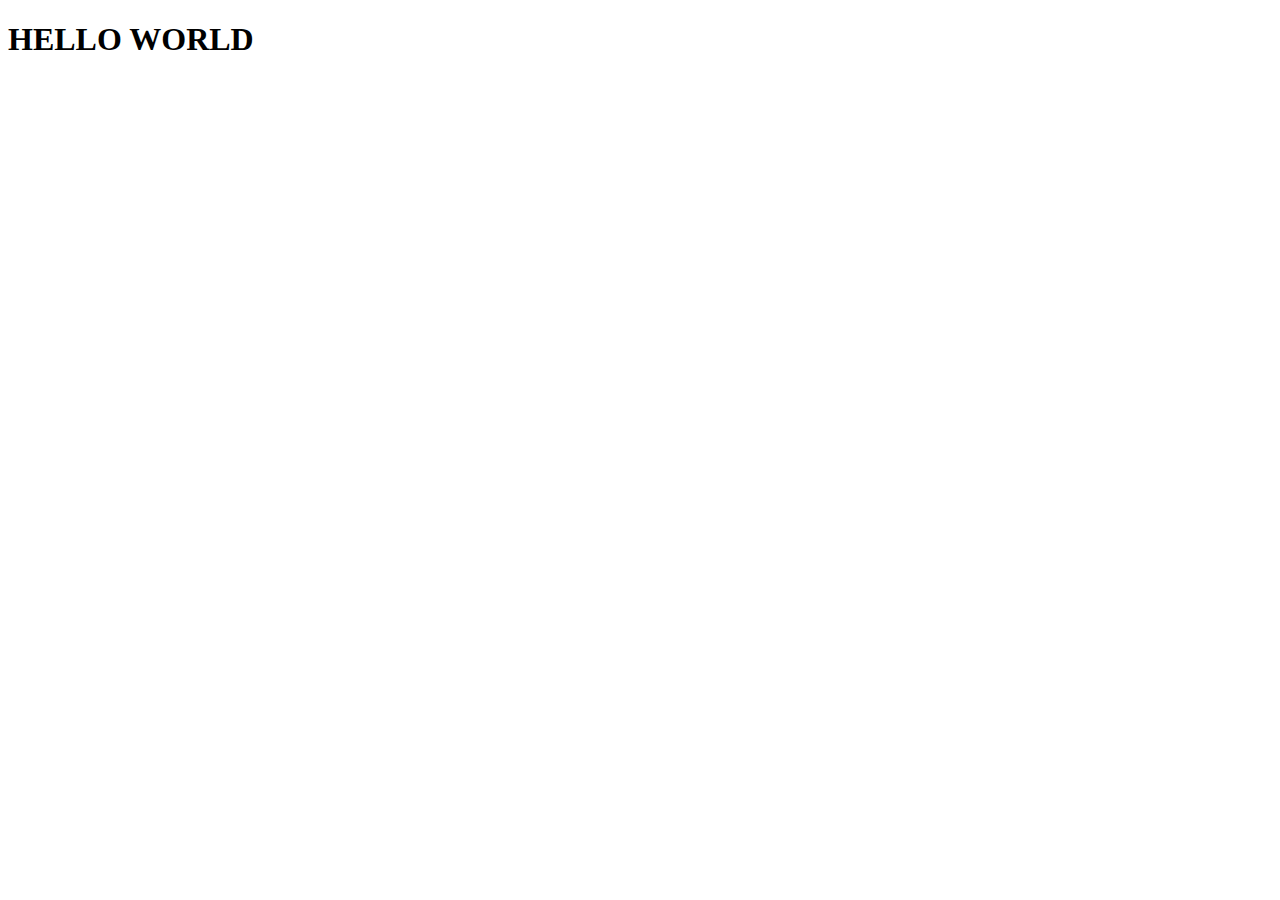
<file: index.html>
<!DOCTYPE html>
<html lang="en">
<head>
    <meta charset="UTF-8">
    <meta name="viewport" content="width=device-width, initial-scale=1.0">
    <title>MY FIRST HTML</title>
</head>
<body>
    <h1>HELLO WORLD</h1>
</body>
</html>
</file>
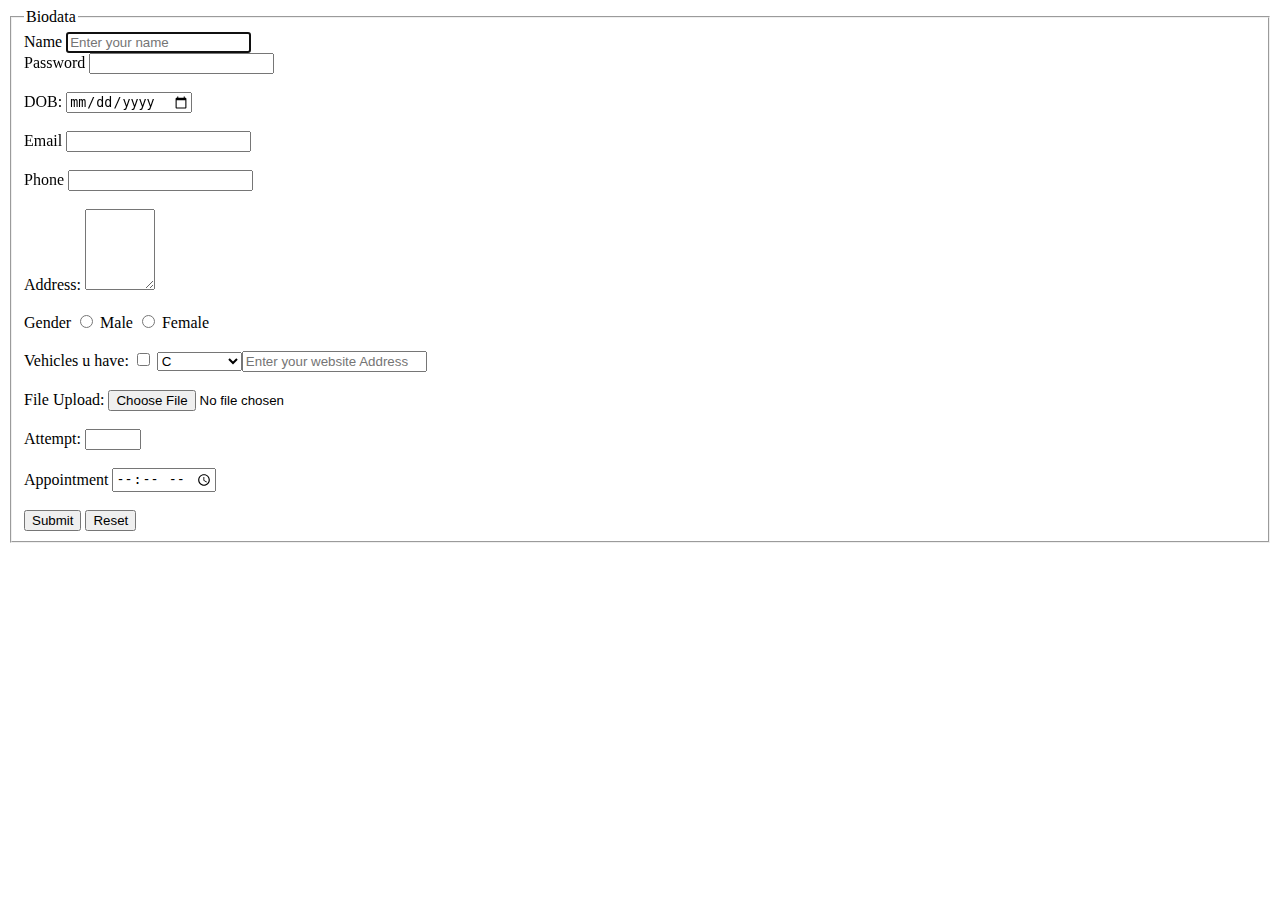
<file: form.html>
<!DOCTYPE html>
<html lang="en">
<head>
    <meta charset="UTF-8">
    <meta name="viewport" content="width=device-width, initial-scale=1.0">
    <title>Forms</title>
</head>
<body>
    <form action="/response.html " name="Biodata" target="_blank" method="" >
<fieldset>
    <legend>
        Biodata
    </legend>
    <label for="name"> Name</label>
    <input type="text" name="name" id="name" placeholder="Enter your name" required autofocus > <br>
    <label for="pass" > Password</label>
    <input type="password"  id="pass" name="pass" required > <br><br>
    <label for="dob" > DOB:</label>
    <input type="date" id="dob" name="dob" required > <br><br>
    <label for="email" > Email</label>
    <input type="email" id="email" name="email" required><br><br>
    <label for="tel" >Phone</label>
<input typ="tel" id="tel" name="tel" required><br><br>
<label for="add" >Address:</label>
<textarea name="text" id="add" rows="5"  cols="6" ></textarea><br><br>
<label for="gender" >Gender</label>
<input type="radio" id="male" name="gender" >
<label for="male"> Male</label>
<input type="radio" id="female" name="gender">
<label for="female">Female </label><br><br>
<label for="check" > Vehicles u have:</label>
<input type="checkbox" id="check" name="vehicle1" 
<label for="select"> </label>
<select name="select" id="select" >
    <option value="c"> C</option>

<option value="cpp"> C++</option>
<option value="java"> Java</option>
<option value="python"> Python</option>
<option value="js"> JavaScript</option>
<option value="html"> HTML</option>
<option value="css"> CSS</option>
<label for="url"> URL </label>
<input type="url" id="url" name="url" placeholder="Enter your website Address" required><br><br>
<label for="file" > File Upload:</label>
<input type="file" id="file" name="file" required><br><br>
<label for="attempt" >Attempt:
</label>
<input type="number" id="attempt" name="attempt" min="1" max="10" required><br><br>
<label for="appoint">Appointment</label>
<input type="time" id="appoint" name="appoint" required><br><br>
<input type="submit">
<input type="reset">





</fieldset>

    </form>
</body>
</html>
</file>
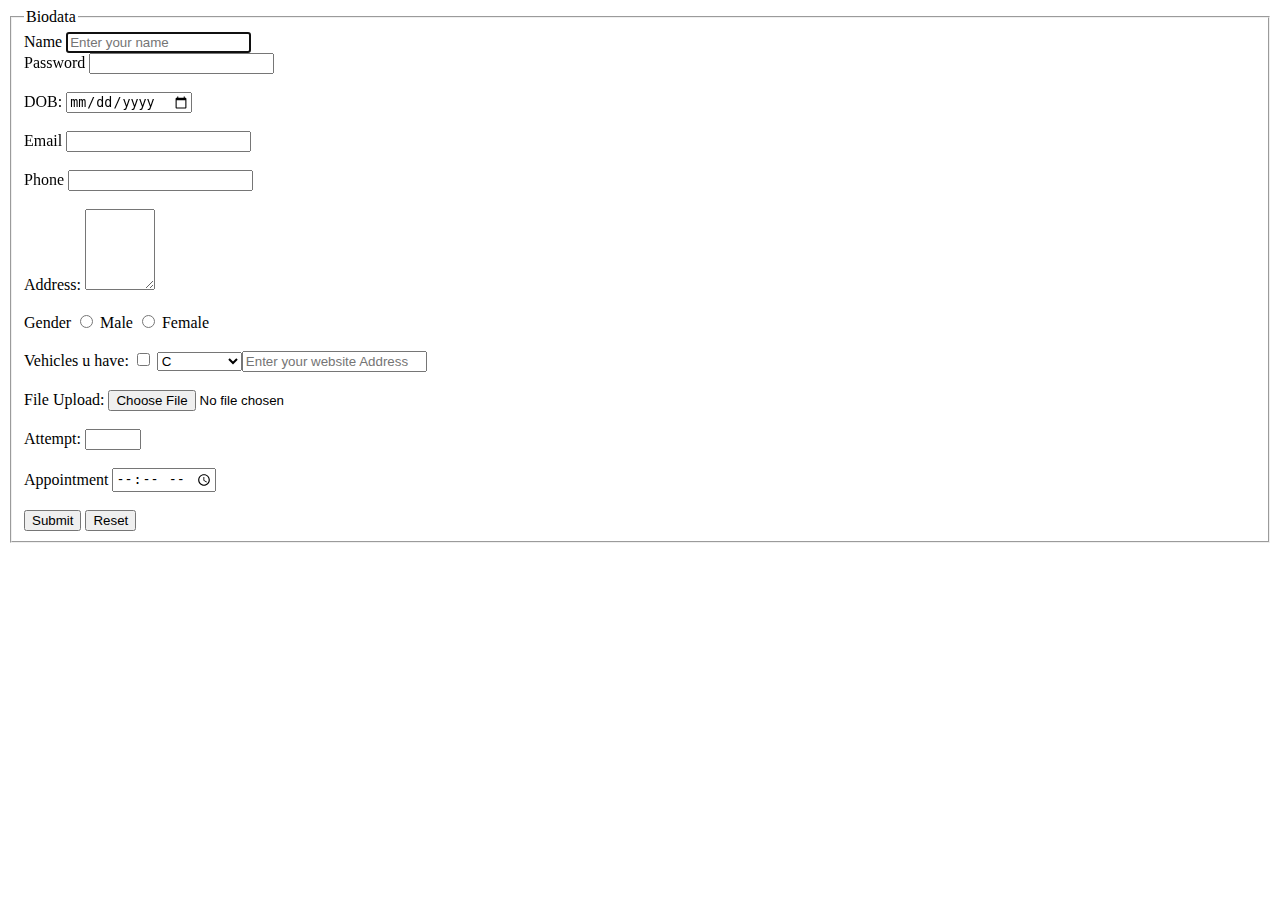
<file: form2.html>
<!DOCTYPE html>
<html lang="en">
<head>
    <meta charset="UTF-8">
    <meta name="viewport" content="width=device-width, initial-scale=1.0">
    <title>Forms</title>
</head>
<body>
    <form action="/response.html " name="Biodata" target="_blank" method="" >
<fieldset>
    <legend>
        Biodata
    </legend>
    <label for="name"> Name</label>
    <input type="text" name="name" id="name" placeholder="Enter your name" required autofocus > <br>
    <label for="pass" > Password</label>
    <input type="password"  id="pass" name="pass" required > <br><br>
    <label for="dob" > DOB:</label>
    <input type="date" id="dob" name="dob" required > <br><br>
    <label for="email" > Email</label>
    <input type="email" id="email" name="email" required><br><br>
    <label for="tel" >Phone</label>
<input typ="tel" id="tel" name="tel" required><br><br>
<label for="add" >Address:</label>
<textarea name="text" id="add" rows="5"  cols="6" ></textarea><br><br>
<label for="gender" >Gender</label>
<input type="radio" id="male" name="gender" >
<label for="male"> Male</label>
<input type="radio" id="female" name="gender">
<label for="female">Female </label><br><br>
<label for="check" > Vehicles u have:</label>
<input type="checkbox" id="check" name="vehicle1" 
<label for="select"> </label>
<select name="select" id="select" >
    <option value="c"> C</option>

<option value="cpp"> C++</option>
<option value="java"> Java</option>
<option value="python"> Python</option>
<option value="js"> JavaScript</option>
<option value="html"> HTML</option>
<option value="css"> CSS</option>
<label for="url"> URL </label>
<input type="url" id="url" name="url" placeholder="Enter your website Address" required><br><br>
<label for="file" > File Upload:</label>
<input type="file" id="file" name="file" required><br><br>
<label for="attempt" >Attempt:
</label>
<input type="number" id="attempt" name="attempt" min="1" max="10" required><br><br>
<label for="appoint">Appointment</label>
<input type="time" id="appoint" name="appoint" required><br><br>
<input type="submit" >
<input type="reset">





</fieldset>

    </form>
</body>
</html>
</file>
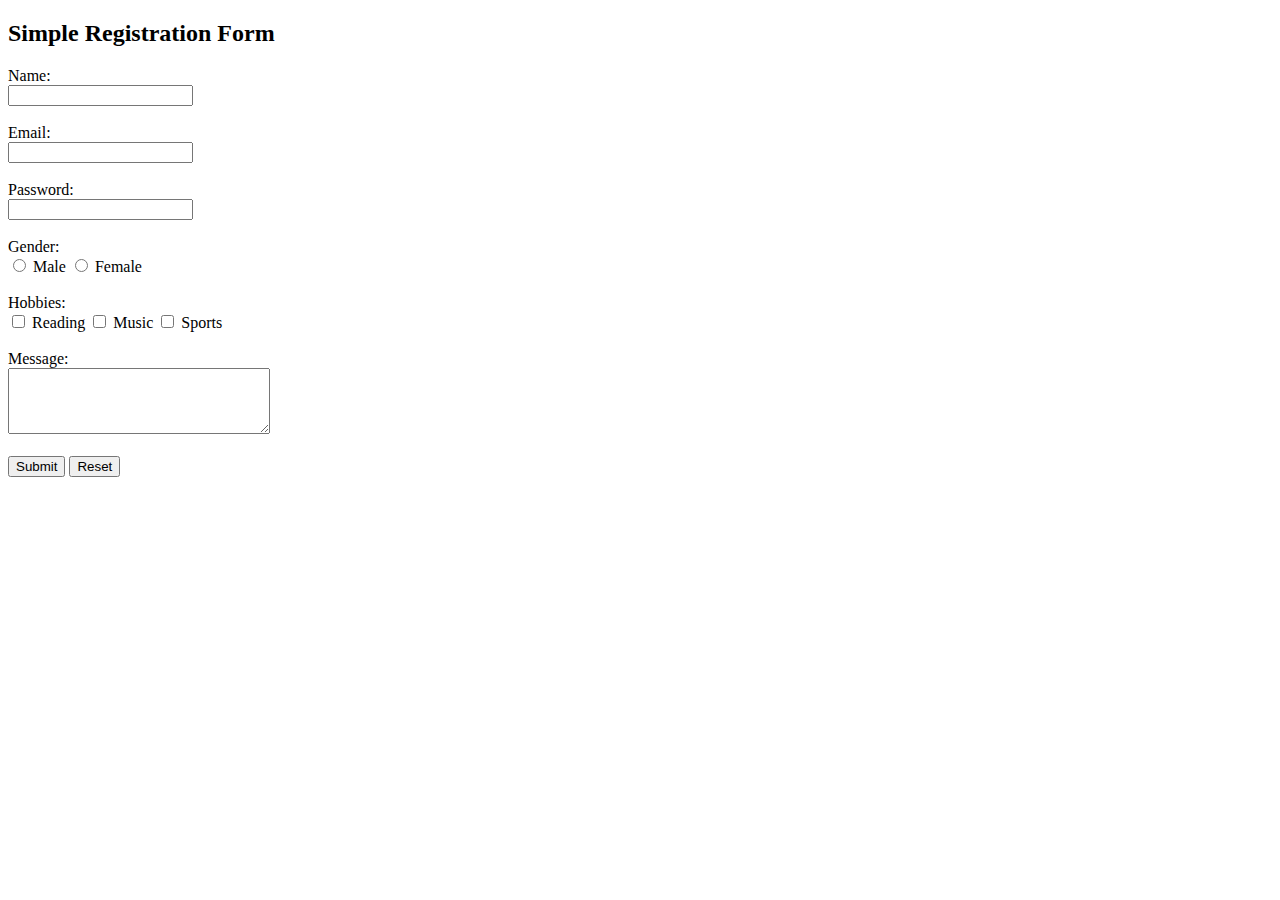
<file: registration.html>
<!DOCTYPE html>
<html>
<head>
    <title>Simple Form</title>
</head>
<body>

    <h2>Simple Registration Form</h2>

    <form>
        <label>Name:</label><br>
        <input type="text" name="name"><br><br>

        <label>Email:</label><br>
        <input type="email" name="email"><br><br>

        <label>Password:</label><br>
        <input type="password" name="password"><br><br>

        <label>Gender:</label><br>
        <input type="radio" name="gender"> Male
        <input type="radio" name="gender"> Female<br><br>

        <label>Hobbies:</label><br>
        <input type="checkbox"> Reading
        <input type="checkbox"> Music
        <input type="checkbox"> Sports<br><br>

        <label>Message:</label><br>
        <textarea rows="4" cols="30"></textarea><br><br>

        <input type="submit" value="Submit">
        <input type="reset" value="Reset">

    </form>

</body>
</html>
</file>
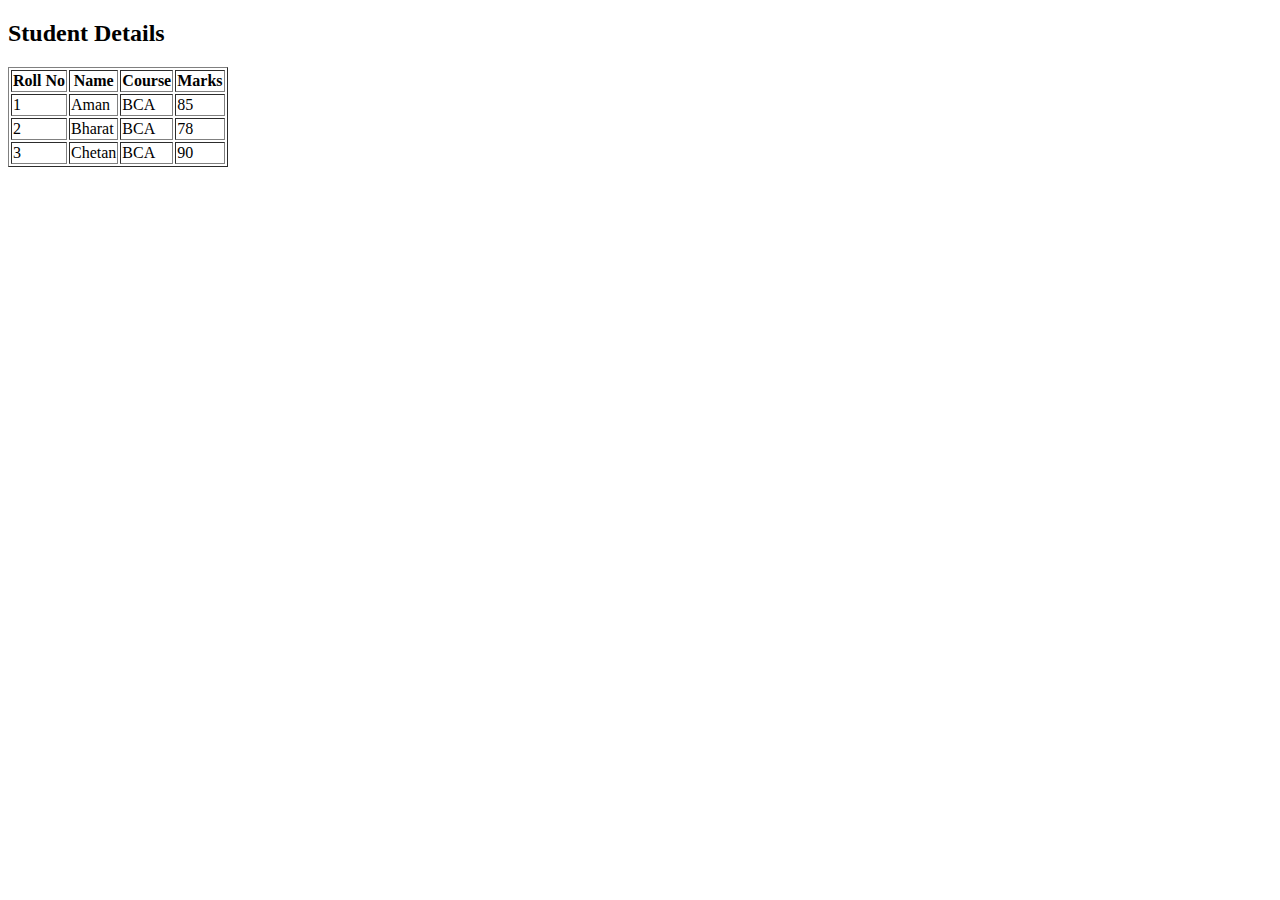
<file: table(v).html>
<!DOCTYPE html>
<html>
<head>
    <title>Simple Table</title>
</head>
<body>

<h2>Student Details</h2>

<table border="1">
    <tr>
        <th>Roll No</th>
        <th>Name</th>
        <th>Course</th>
        <th>Marks</th>
    </tr>

    <tr>
        <td>1</td>
        <td>Aman</td>
        <td>BCA</td>
        <td>85</td>
    </tr>

    <tr>
        <td>2</td>
        <td>Bharat</td>
        <td>BCA</td>
        <td>78</td>
    </tr>

    <tr>
        <td>3</td>
        <td>Chetan</td>
        <td>BCA</td>
        <td>90</td>
    </tr>

</table>

</body>
</html>
</file>
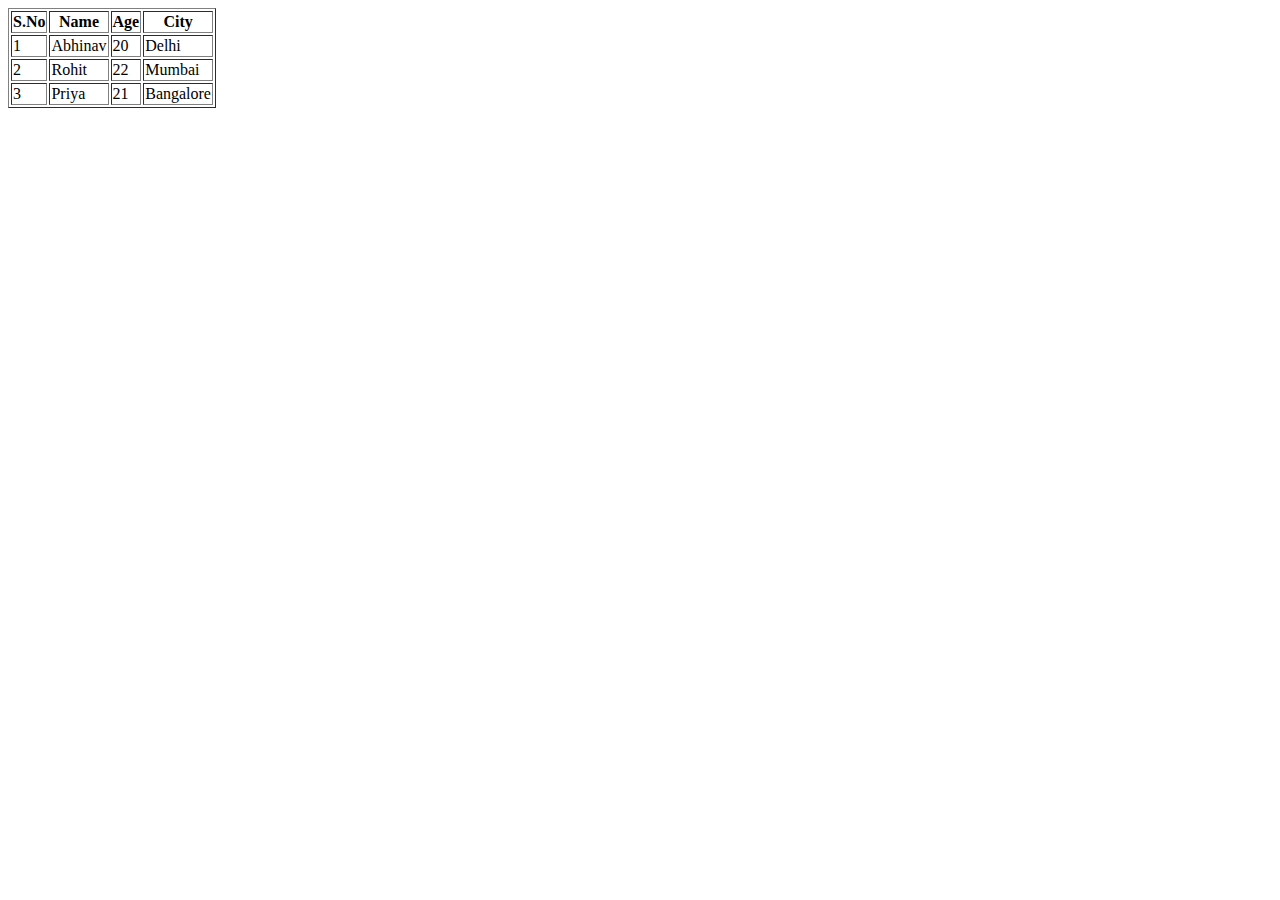
<file: table.html>
<!DOCTYPE html>
<html lang="en">
<head>
    <meta charset="UTF-8">
    <meta name="viewport" content="width=device-width, initial-scale=1.0">
    <title>Document</title>
</head>
<body>
    <title>Simple Table</title>
</head>
<body>

<table border="1">
    <tr>
        <th>S.No</th>
        <th>Name</th>
        <th>Age</th>
        <th>City</th>
    </tr>

    <tr>
        <td>1</td>
        <td>Abhinav</td>
        <td>20</td>
        <td>Delhi</td>
    </tr>

    <tr>
        <td>2</td>
        <td>Rohit</td>
        <td>22</td>
        <td>Mumbai</td>
    </tr>

    <tr>
        <td>3</td>
        <td>Priya</td>
        <td>21</td>
        <td>Bangalore</td>
    </tr>

</table>
</body>
</html>
</file>
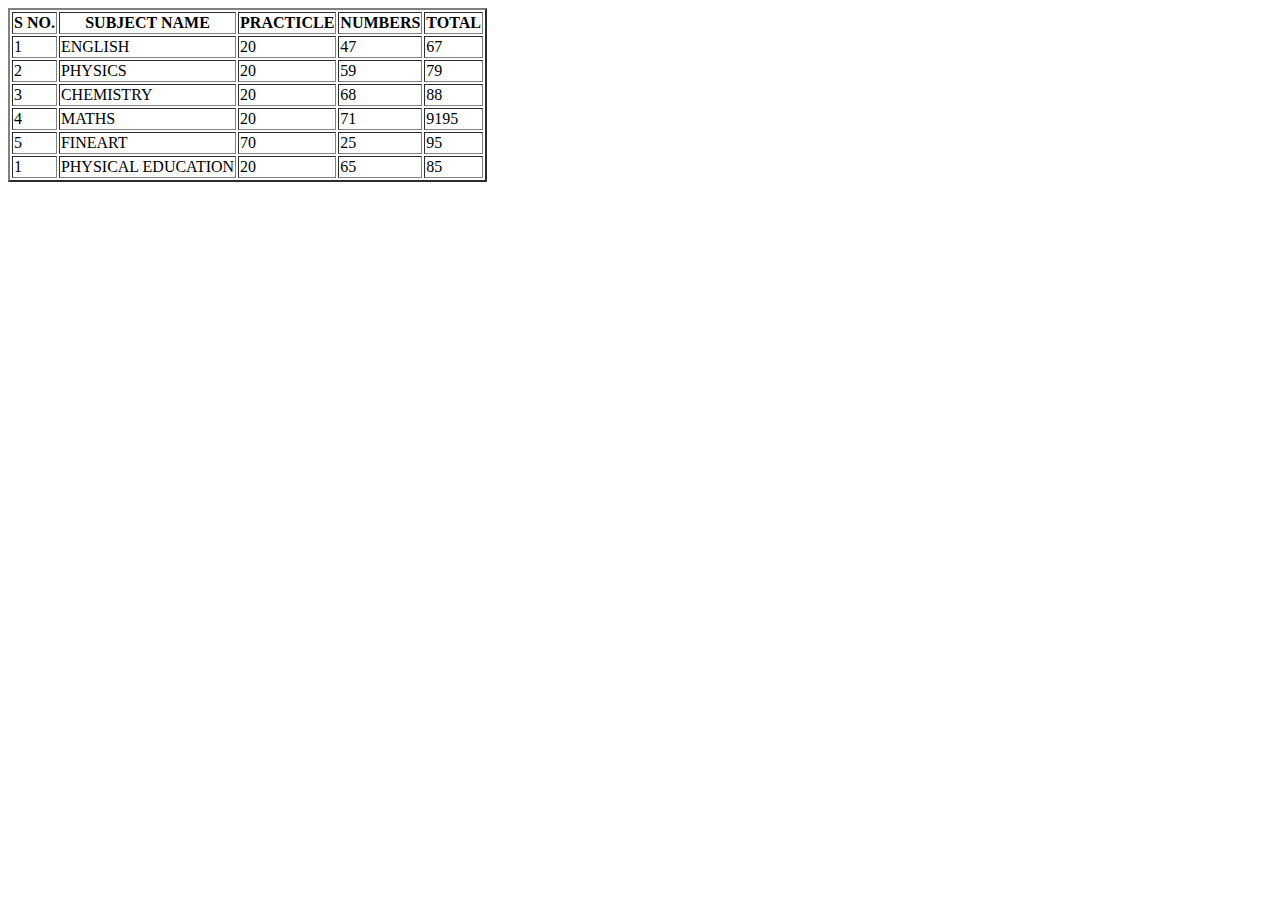
<file: table10.html>
<!DOCTYPE html>
<html lang="en">
<head>
    <meta charset="UTF-8">
    <meta name="viewport" content="width=device-width, initial-scale=1.0">
    <title>Document</title>
</head>
<body>
    <table border="2px">
        <tr>
            <th>S NO.</th> <th>SUBJECT NAME</th><th>PRACTICLE</th><th>NUMBERS</th><th>TOTAL</th>
        </tr>
        <tr>
            <td>1</td><td>ENGLISH</td><td>20</td><td>47</td><td>67</td>
        </tr>
        <tr>
            <td>2</td><td>PHYSICS</td><td>20</td><td>59</td><td>79</td>
        </tr><tr>
            <td>3</td><td>CHEMISTRY</td><td>20</td><td>68</td><td>88</td>
        </tr><tr>
            <td>4</td><td>MATHS</td><td>20</td><td>71</td><td>9195</td>
        </tr><tr>
            <td>5</td><td>FINEART</td><td>70</td><td>25</td><td>95</td>
        </tr>
        <tr>
            <td>1</td><td>PHYSICAL EDUCATION</td><td>20</td><td>65</td><td>85</td>
        </tr>
    </table>
</body>
</html>
</file>
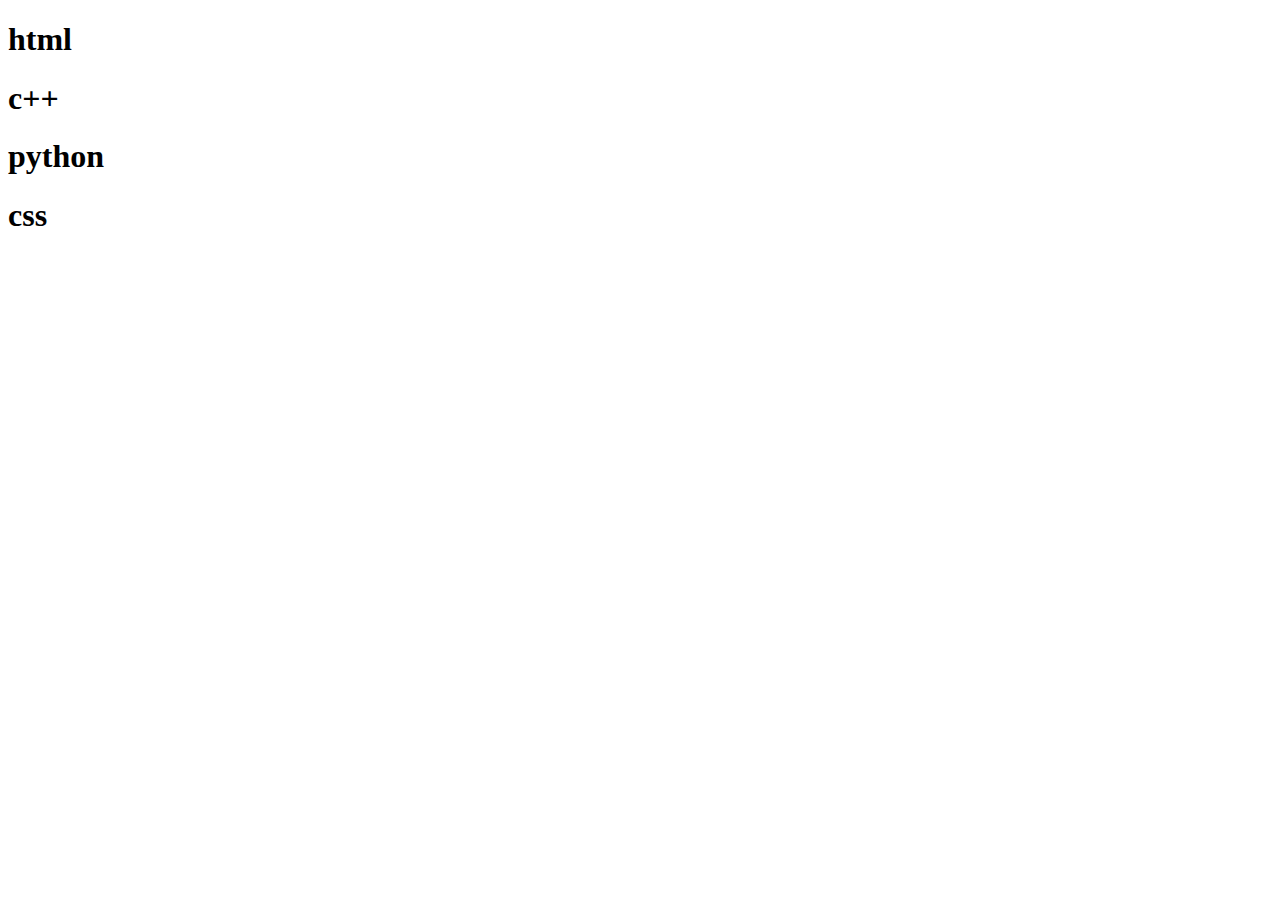
<file: trial.html>
<!DOCTYPE html>
<html lang="en">
<head>
    <meta charset="UTF-8">
    <meta name="viewport" content="width=device-width, initial-scale=1.0">
    <title>Document</title>
</head>
<body>
    <h1>html</h1>
    <h1>c++</h1>
    <h1>python</h1>
    <h1>css</h1>
</body>
</html>
</file>
